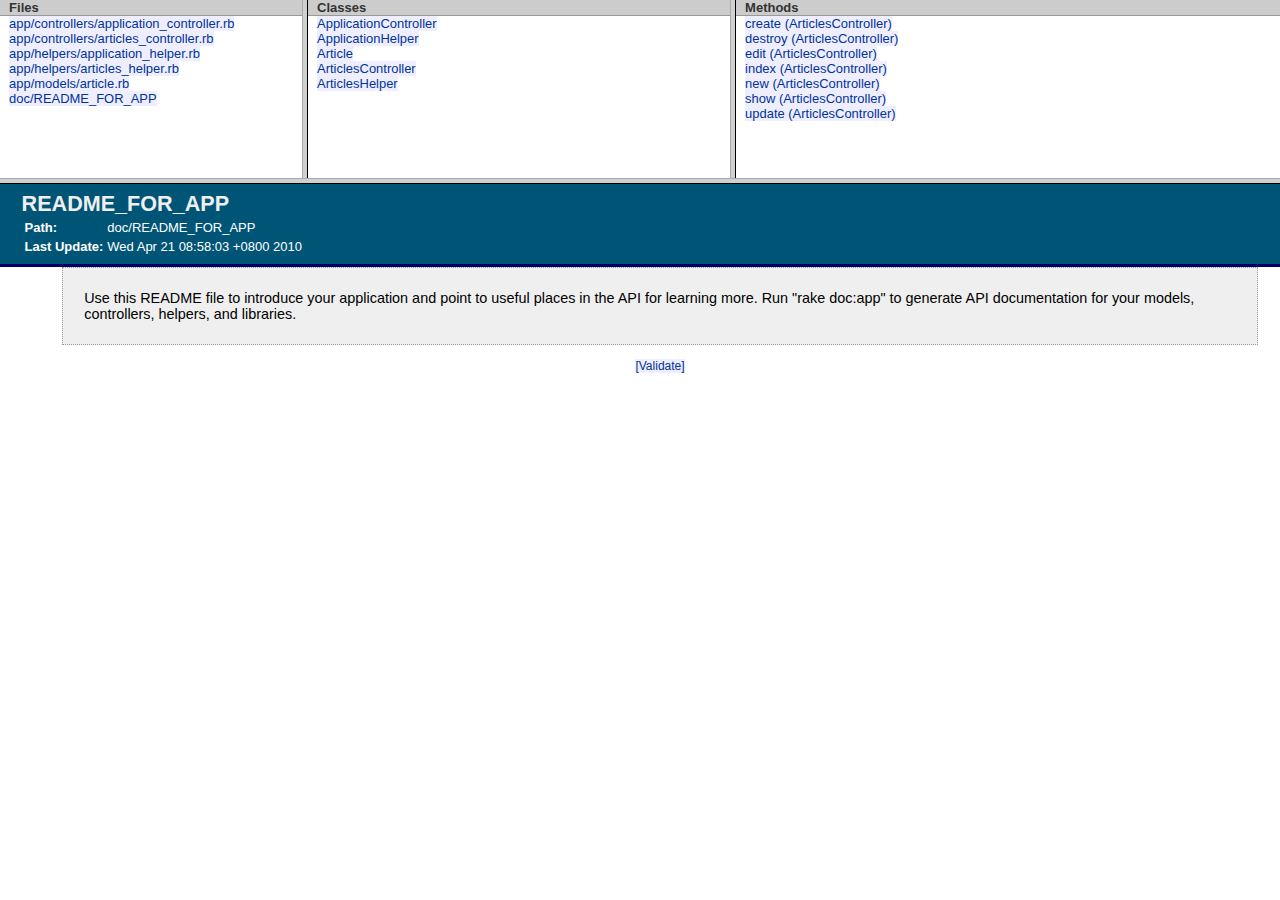
<file: doc/app/index.html>
<?xml version="1.0" encoding="utf-8"?>
<!DOCTYPE html 
     PUBLIC "-//W3C//DTD XHTML 1.0 Frameset//EN"
     "http://www.w3.org/TR/xhtml1/DTD/xhtml1-frameset.dtd">

<!--

    Rails Application Documentation

  -->
<html xmlns="http://www.w3.org/1999/xhtml" xml:lang="en" lang="en">
<head>
  <title>Rails Application Documentation</title>
  <meta http-equiv="Content-Type" content="text/html; charset=utf-8" />
</head>
<frameset rows="20%, 80%">
    <frameset cols="25%,35%,45%">
        <frame src="fr_file_index.html"   title="Files" name="Files" />
        <frame src="fr_class_index.html"  name="Classes" />
        <frame src="fr_method_index.html" name="Methods" />
    </frameset>
    <frame src="files/doc/README_FOR_APP.html" name="docwin" />
</frameset>
</html>
</file>
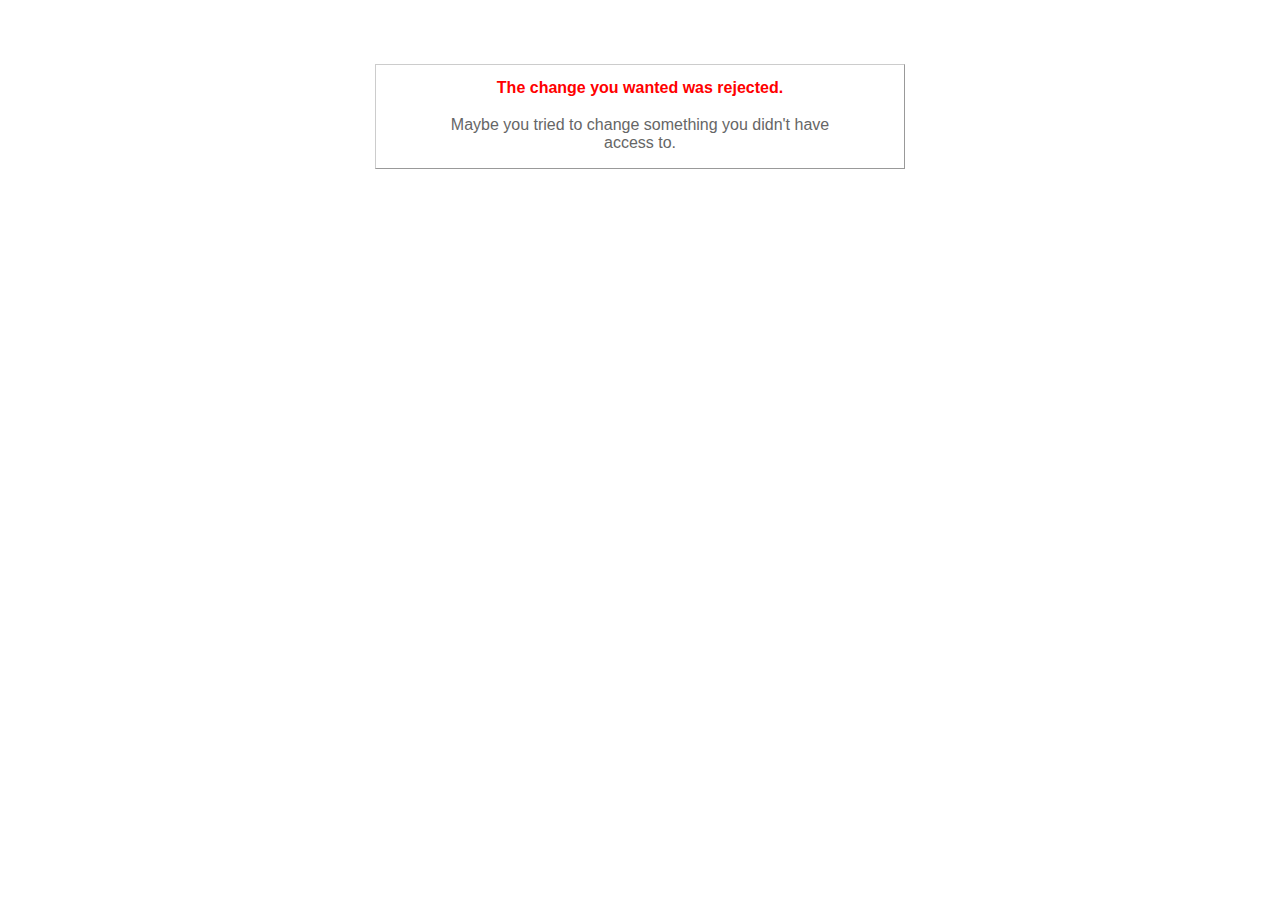
<file: public/422.html>
<!DOCTYPE html PUBLIC "-//W3C//DTD XHTML 1.0 Transitional//EN"
       "http://www.w3.org/TR/xhtml1/DTD/xhtml1-transitional.dtd">

<html xmlns="http://www.w3.org/1999/xhtml" xml:lang="en" lang="en">

<head>
  <meta http-equiv="content-type" content="text/html; charset=UTF-8" />
  <title>The change you wanted was rejected (422)</title>
	<style type="text/css">
		body { background-color: #fff; color: #666; text-align: center; font-family: arial, sans-serif; }
		div.dialog {
			width: 25em;
			padding: 0 4em;
			margin: 4em auto 0 auto;
			border: 1px solid #ccc;
			border-right-color: #999;
			border-bottom-color: #999;
		}
		h1 { font-size: 100%; color: #f00; line-height: 1.5em; }
	</style>
</head>

<body>
  <!-- This file lives in public/422.html -->
  <div class="dialog">
    <h1>The change you wanted was rejected.</h1>
    <p>Maybe you tried to change something you didn't have access to.</p>
  </div>
</body>
</html>
</file>
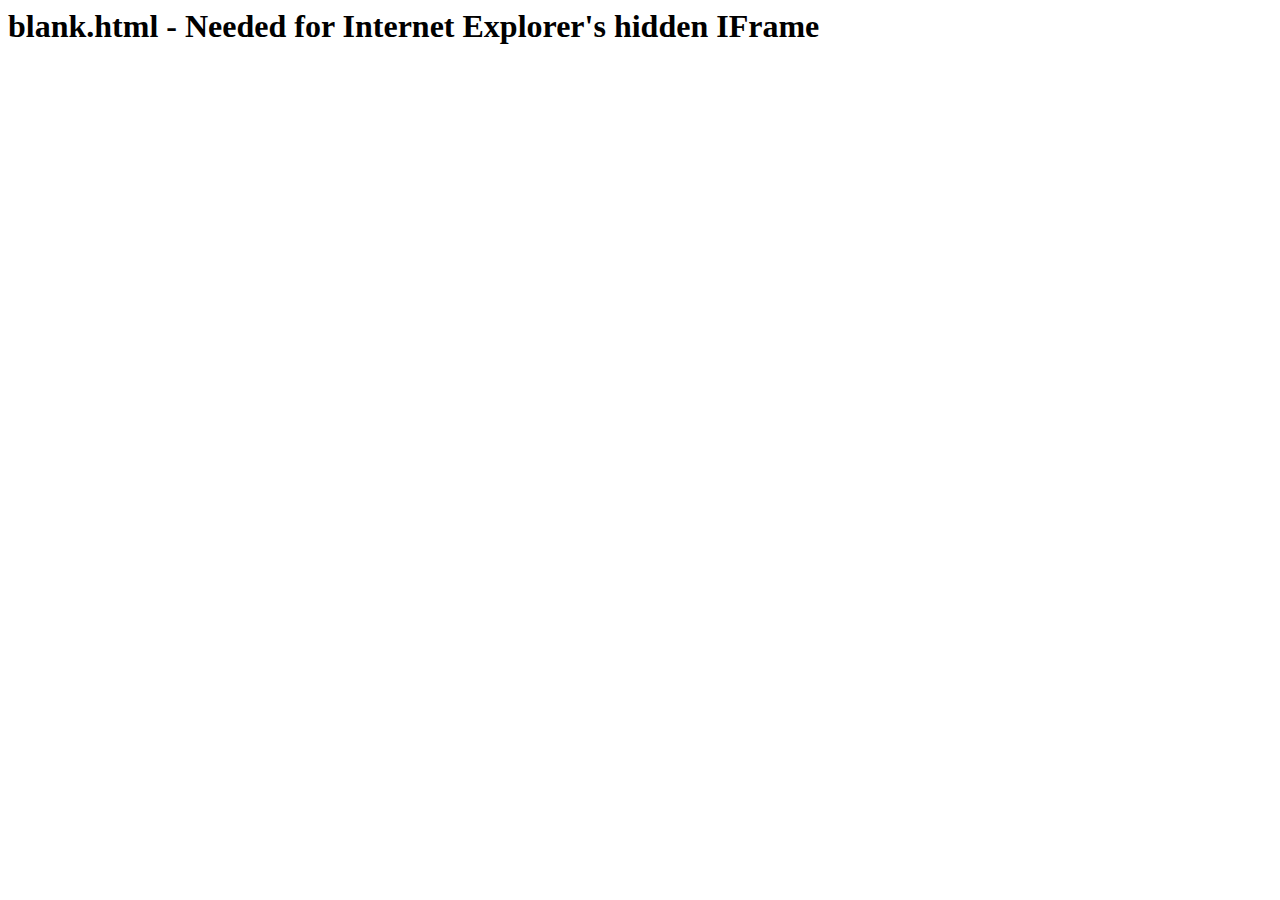
<file: public/blank.html>
<!--    
   Copyright (c) 2005, Brad Neuberg, bkn3@columbia.edu
   http://codinginparadise.org
   
   Permission is hereby granted, free of charge, to any person obtaining 
   a copy of this software and associated documentation files (the "Software"), 
   to deal in the Software without restriction, including without limitation 
   the rights to use, copy, modify, merge, publish, distribute, sublicense, 
   and/or sell copies of the Software, and to permit persons to whom the 
   Software is furnished to do so, subject to the following conditions:
   
   The above copyright notice and this permission notice shall be 
   included in all copies or substantial portions of the Software.
   
   THE SOFTWARE IS PROVIDED "AS IS", WITHOUT WARRANTY OF ANY KIND, 
   EXPRESS OR IMPLIED, INCLUDING BUT NOT LIMITED TO THE WARRANTIES 
   OF MERCHANTABILITY, FITNESS FOR A PARTICULAR PURPOSE AND NONINFRINGEMENT. 
   IN NO EVENT SHALL THE AUTHORS OR COPYRIGHT HOLDERS BE LIABLE FOR ANY 
   CLAIM, DAMAGES OR OTHER LIABILITY, WHETHER IN AN ACTION OF CONTRACT, TORT 
   OR OTHERWISE, ARISING FROM, OUT OF OR IN CONNECTION WITH THE SOFTWARE OR 
   THE USE OR OTHER DEALINGS IN THE SOFTWARE.
-->

<html>
   <script language="JavaScript">
            function pageLoaded() {
               window.parent.dhtmlHistory.iframeLoaded(window.location);
            }
   </script>
   <body onload="pageLoaded()">
      <h1>blank.html - Needed for Internet Explorer's hidden IFrame</h1>
   </body>
</html>
</file>
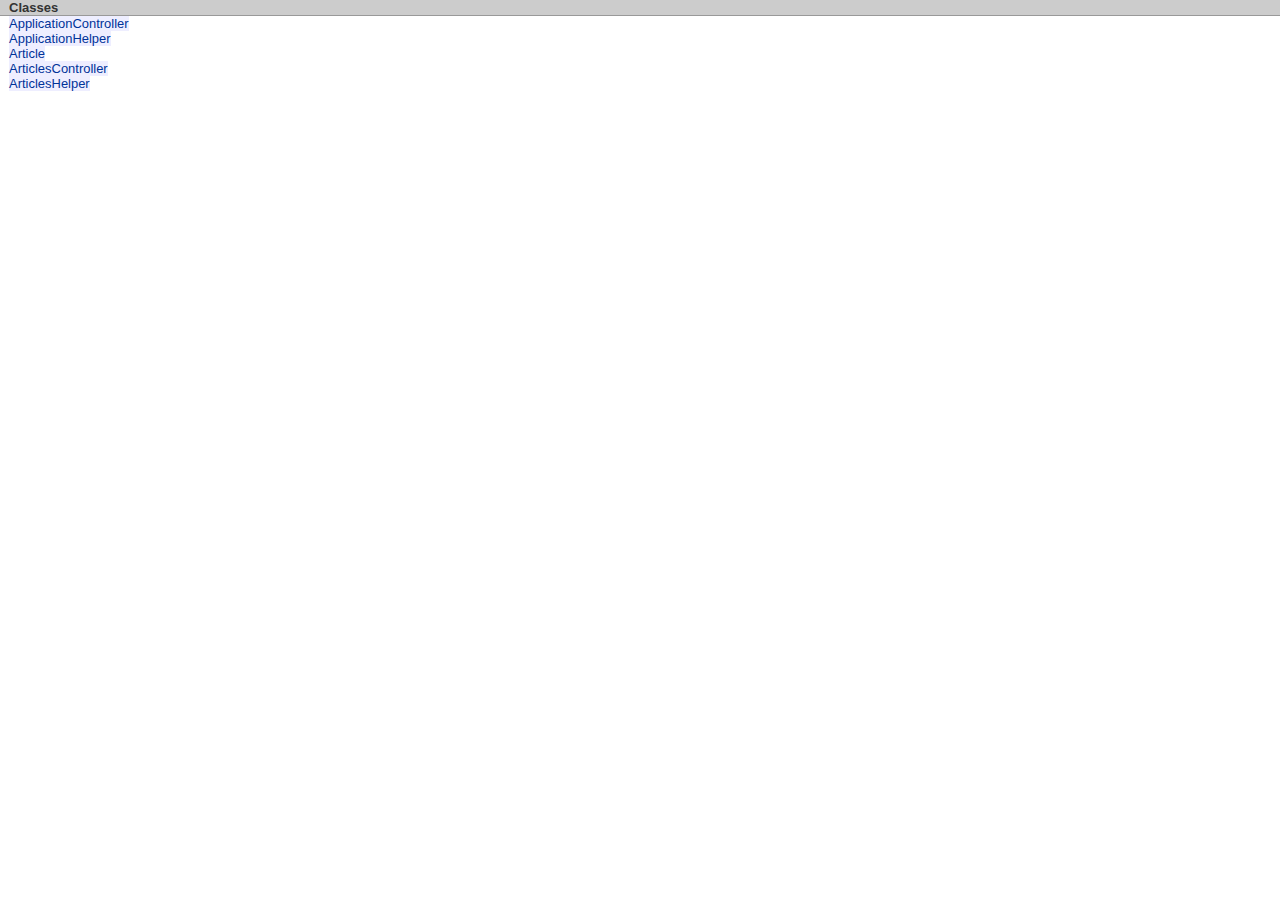
<file: doc/app/fr_class_index.html>
<?xml version="1.0" encoding="utf-8"?>
<!DOCTYPE html 
     PUBLIC "-//W3C//DTD XHTML 1.0 Transitional//EN"
     "http://www.w3.org/TR/xhtml1/DTD/xhtml1-transitional.dtd">

<!--

    Classes

  -->
<html xmlns="http://www.w3.org/1999/xhtml" xml:lang="en" lang="en">
<head>
  <title>Classes</title>
  <meta http-equiv="Content-Type" content="text/html; charset=utf-8" />
  <link rel="stylesheet" href="rdoc-style.css" type="text/css" />
  <base target="docwin" />
</head>
<body>
<div id="index">
  <h1 class="section-bar">Classes</h1>
  <div id="index-entries">
    <a href="classes/ApplicationController.html">ApplicationController</a><br />
    <a href="classes/ApplicationHelper.html">ApplicationHelper</a><br />
    <a href="classes/Article.html">Article</a><br />
    <a href="classes/ArticlesController.html">ArticlesController</a><br />
    <a href="classes/ArticlesHelper.html">ArticlesHelper</a><br />
  </div>
</div>
</body>
</html>
</file>
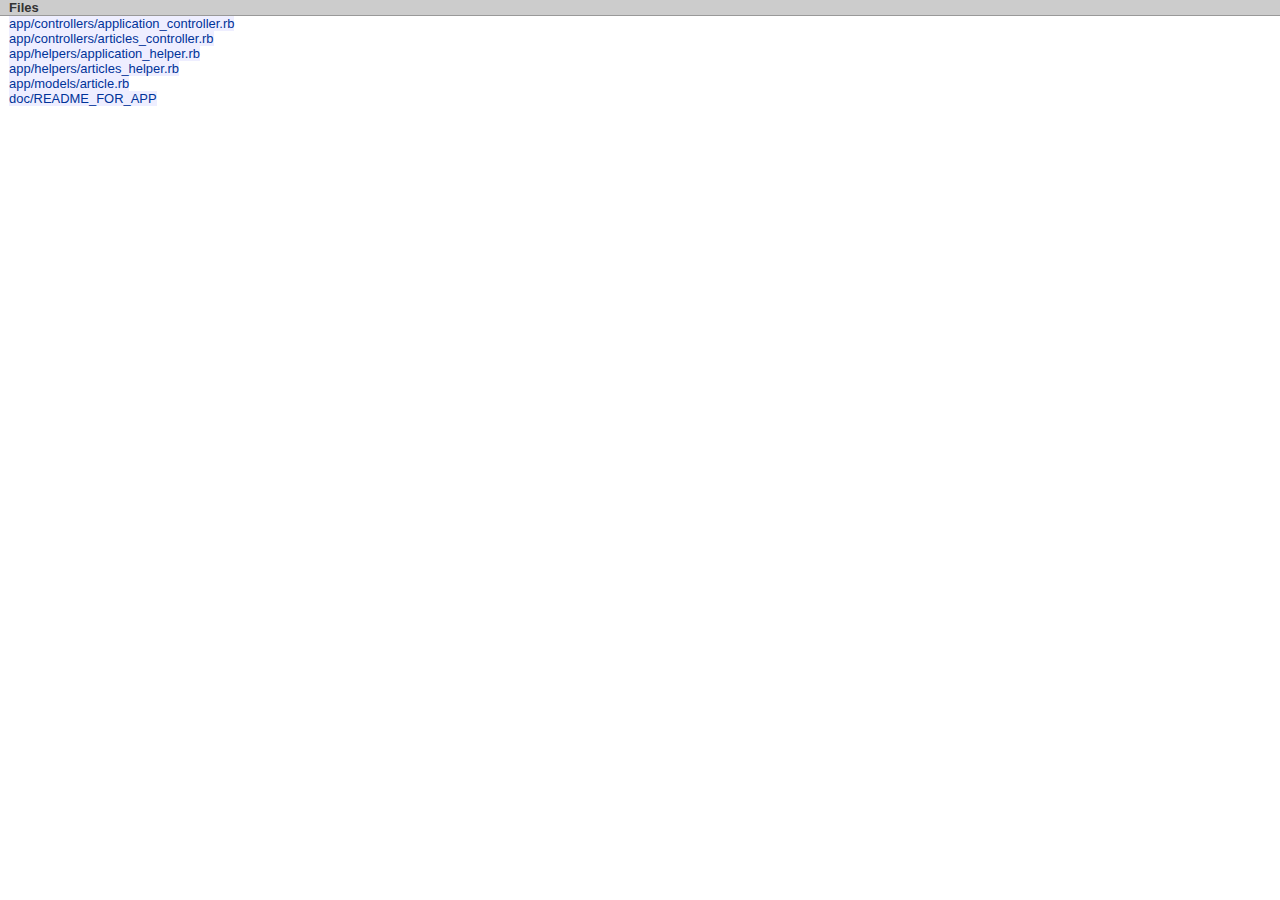
<file: doc/app/fr_file_index.html>
<?xml version="1.0" encoding="utf-8"?>
<!DOCTYPE html 
     PUBLIC "-//W3C//DTD XHTML 1.0 Transitional//EN"
     "http://www.w3.org/TR/xhtml1/DTD/xhtml1-transitional.dtd">

<!--

    Files

  -->
<html xmlns="http://www.w3.org/1999/xhtml" xml:lang="en" lang="en">
<head>
  <title>Files</title>
  <meta http-equiv="Content-Type" content="text/html; charset=utf-8" />
  <link rel="stylesheet" href="rdoc-style.css" type="text/css" />
  <base target="docwin" />
</head>
<body>
<div id="index">
  <h1 class="section-bar">Files</h1>
  <div id="index-entries">
    <a href="files/app/controllers/application_controller_rb.html">app/controllers/application_controller.rb</a><br />
    <a href="files/app/controllers/articles_controller_rb.html">app/controllers/articles_controller.rb</a><br />
    <a href="files/app/helpers/application_helper_rb.html">app/helpers/application_helper.rb</a><br />
    <a href="files/app/helpers/articles_helper_rb.html">app/helpers/articles_helper.rb</a><br />
    <a href="files/app/models/article_rb.html">app/models/article.rb</a><br />
    <a href="files/doc/README_FOR_APP.html">doc/README_FOR_APP</a><br />
  </div>
</div>
</body>
</html>
</file>
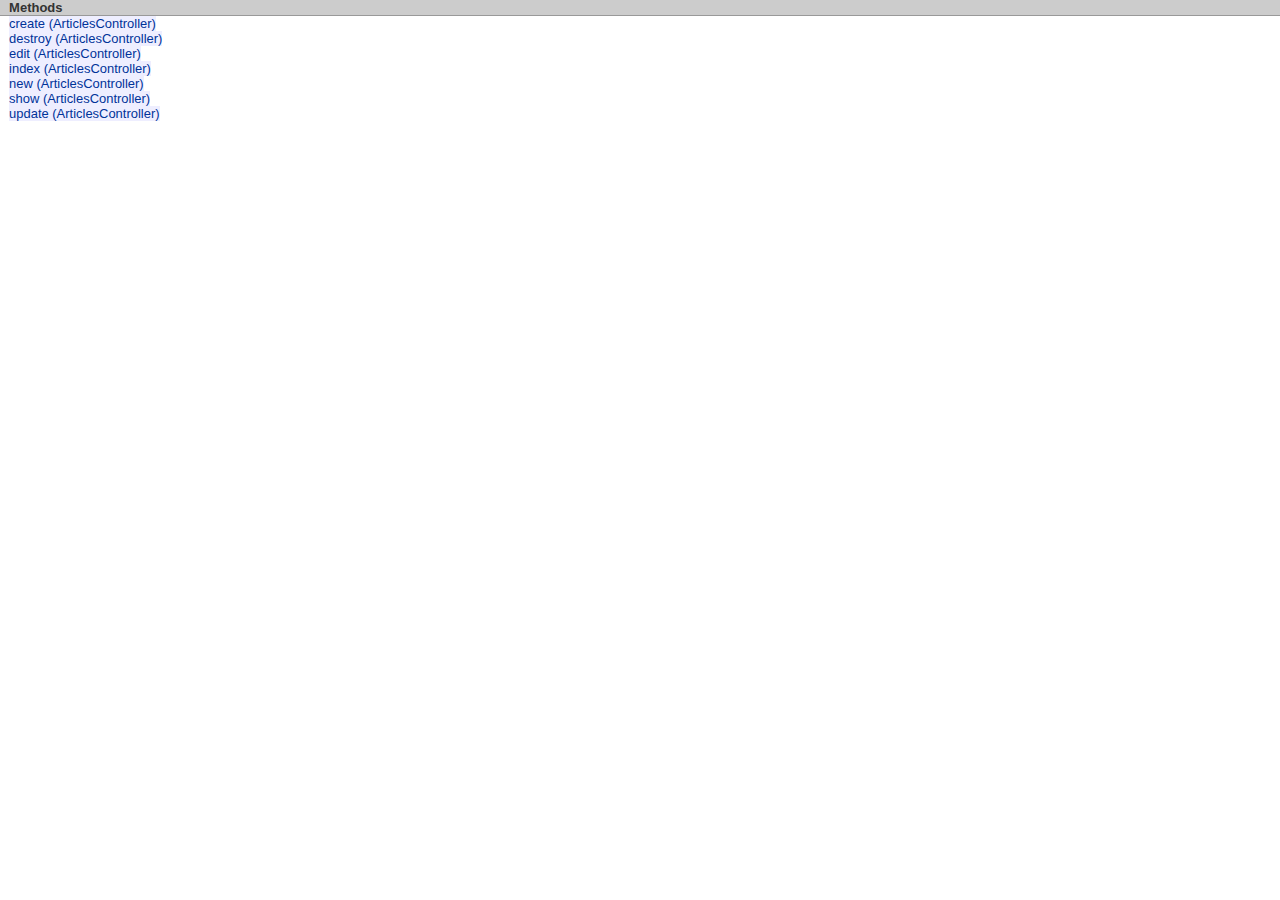
<file: doc/app/fr_method_index.html>
<?xml version="1.0" encoding="utf-8"?>
<!DOCTYPE html 
     PUBLIC "-//W3C//DTD XHTML 1.0 Transitional//EN"
     "http://www.w3.org/TR/xhtml1/DTD/xhtml1-transitional.dtd">

<!--

    Methods

  -->
<html xmlns="http://www.w3.org/1999/xhtml" xml:lang="en" lang="en">
<head>
  <title>Methods</title>
  <meta http-equiv="Content-Type" content="text/html; charset=utf-8" />
  <link rel="stylesheet" href="rdoc-style.css" type="text/css" />
  <base target="docwin" />
</head>
<body>
<div id="index">
  <h1 class="section-bar">Methods</h1>
  <div id="index-entries">
    <a href="classes/ArticlesController.html#M000005">create (ArticlesController)</a><br />
    <a href="classes/ArticlesController.html#M000007">destroy (ArticlesController)</a><br />
    <a href="classes/ArticlesController.html#M000004">edit (ArticlesController)</a><br />
    <a href="classes/ArticlesController.html#M000001">index (ArticlesController)</a><br />
    <a href="classes/ArticlesController.html#M000003">new (ArticlesController)</a><br />
    <a href="classes/ArticlesController.html#M000002">show (ArticlesController)</a><br />
    <a href="classes/ArticlesController.html#M000006">update (ArticlesController)</a><br />
  </div>
</div>
</body>
</html>
</file>
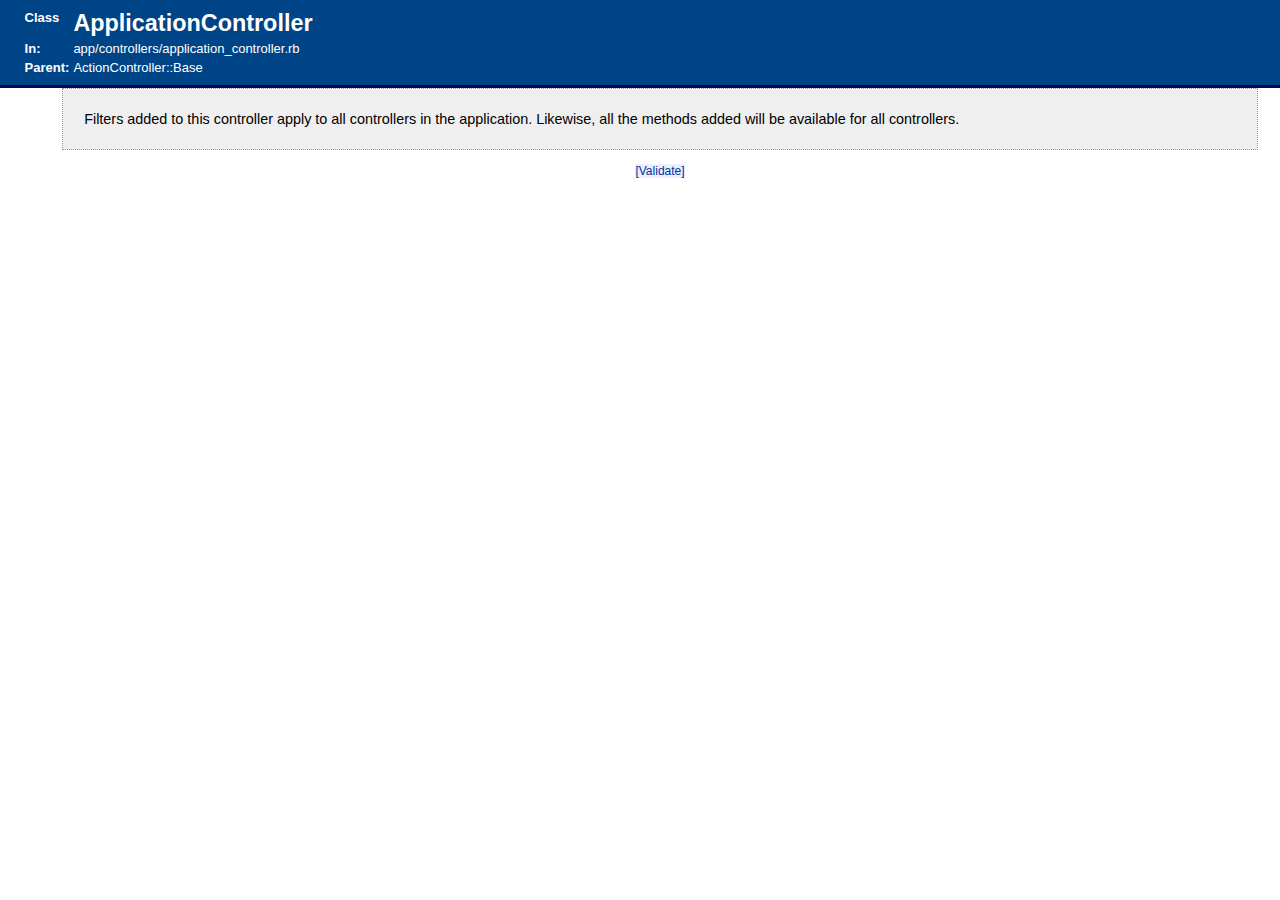
<file: doc/app/classes/ApplicationController.html>
<?xml version="1.0" encoding="utf-8"?>
<!DOCTYPE html 
     PUBLIC "-//W3C//DTD XHTML 1.0 Transitional//EN"
     "http://www.w3.org/TR/xhtml1/DTD/xhtml1-transitional.dtd">

<html xmlns="http://www.w3.org/1999/xhtml" xml:lang="en" lang="en">
<head>
  <title>Class: ApplicationController</title>
  <meta http-equiv="Content-Type" content="text/html; charset=utf-8" />
  <meta http-equiv="Content-Script-Type" content="text/javascript" />
  <link rel="stylesheet" href=".././rdoc-style.css" type="text/css" media="screen" />
  <script type="text/javascript">
  // <![CDATA[

  function popupCode( url ) {
    window.open(url, "Code", "resizable=yes,scrollbars=yes,toolbar=no,status=no,height=150,width=400")
  }

  function toggleCode( id ) {
    if ( document.getElementById )
      elem = document.getElementById( id );
    else if ( document.all )
      elem = eval( "document.all." + id );
    else
      return false;

    elemStyle = elem.style;
    
    if ( elemStyle.display != "block" ) {
      elemStyle.display = "block"
    } else {
      elemStyle.display = "none"
    }

    return true;
  }
  
  // Make codeblocks hidden by default
  document.writeln( "<style type=\"text/css\">div.method-source-code { display: none }</style>" )
  
  // ]]>
  </script>

</head>
<body>



    <div id="classHeader">
        <table class="header-table">
        <tr class="top-aligned-row">
          <td><strong>Class</strong></td>
          <td class="class-name-in-header">ApplicationController</td>
        </tr>
        <tr class="top-aligned-row">
            <td><strong>In:</strong></td>
            <td>
                <a href="../files/app/controllers/application_controller_rb.html">
                app/controllers/application_controller.rb
                </a>
        <br />
            </td>
        </tr>

        <tr class="top-aligned-row">
            <td><strong>Parent:</strong></td>
            <td>
                ActionController::Base
            </td>
        </tr>
        </table>
    </div>
  <!-- banner header -->

  <div id="bodyContent">



  <div id="contextContent">

    <div id="description">
      <p>
Filters added to this controller apply to all controllers in the
application. Likewise, all the methods added will be available for all
controllers.
</p>

    </div>


   </div>


  </div>


    <!-- if includes -->

    <div id="section">





      


    <!-- if method_list -->


  </div>


<div id="validator-badges">
  <p><small><a href="http://validator.w3.org/check/referer">[Validate]</a></small></p>
</div>

</body>
</html>
</file>
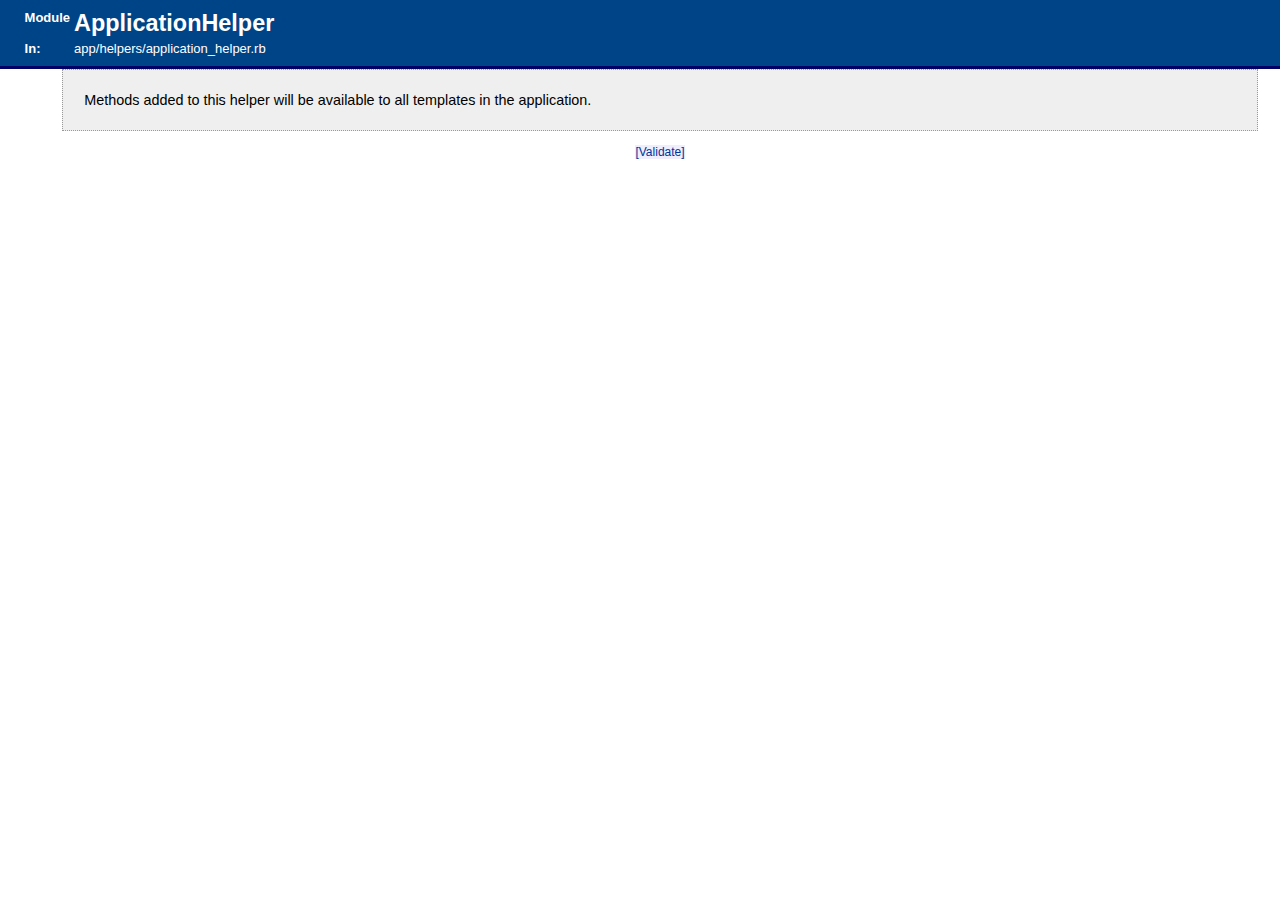
<file: doc/app/classes/ApplicationHelper.html>
<?xml version="1.0" encoding="utf-8"?>
<!DOCTYPE html 
     PUBLIC "-//W3C//DTD XHTML 1.0 Transitional//EN"
     "http://www.w3.org/TR/xhtml1/DTD/xhtml1-transitional.dtd">

<html xmlns="http://www.w3.org/1999/xhtml" xml:lang="en" lang="en">
<head>
  <title>Module: ApplicationHelper</title>
  <meta http-equiv="Content-Type" content="text/html; charset=utf-8" />
  <meta http-equiv="Content-Script-Type" content="text/javascript" />
  <link rel="stylesheet" href=".././rdoc-style.css" type="text/css" media="screen" />
  <script type="text/javascript">
  // <![CDATA[

  function popupCode( url ) {
    window.open(url, "Code", "resizable=yes,scrollbars=yes,toolbar=no,status=no,height=150,width=400")
  }

  function toggleCode( id ) {
    if ( document.getElementById )
      elem = document.getElementById( id );
    else if ( document.all )
      elem = eval( "document.all." + id );
    else
      return false;

    elemStyle = elem.style;
    
    if ( elemStyle.display != "block" ) {
      elemStyle.display = "block"
    } else {
      elemStyle.display = "none"
    }

    return true;
  }
  
  // Make codeblocks hidden by default
  document.writeln( "<style type=\"text/css\">div.method-source-code { display: none }</style>" )
  
  // ]]>
  </script>

</head>
<body>



    <div id="classHeader">
        <table class="header-table">
        <tr class="top-aligned-row">
          <td><strong>Module</strong></td>
          <td class="class-name-in-header">ApplicationHelper</td>
        </tr>
        <tr class="top-aligned-row">
            <td><strong>In:</strong></td>
            <td>
                <a href="../files/app/helpers/application_helper_rb.html">
                app/helpers/application_helper.rb
                </a>
        <br />
            </td>
        </tr>

        </table>
    </div>
  <!-- banner header -->

  <div id="bodyContent">



  <div id="contextContent">

    <div id="description">
      <p>
Methods added to this helper will be available to all templates in the
application.
</p>

    </div>


   </div>


  </div>


    <!-- if includes -->

    <div id="section">





      


    <!-- if method_list -->


  </div>


<div id="validator-badges">
  <p><small><a href="http://validator.w3.org/check/referer">[Validate]</a></small></p>
</div>

</body>
</html>
</file>
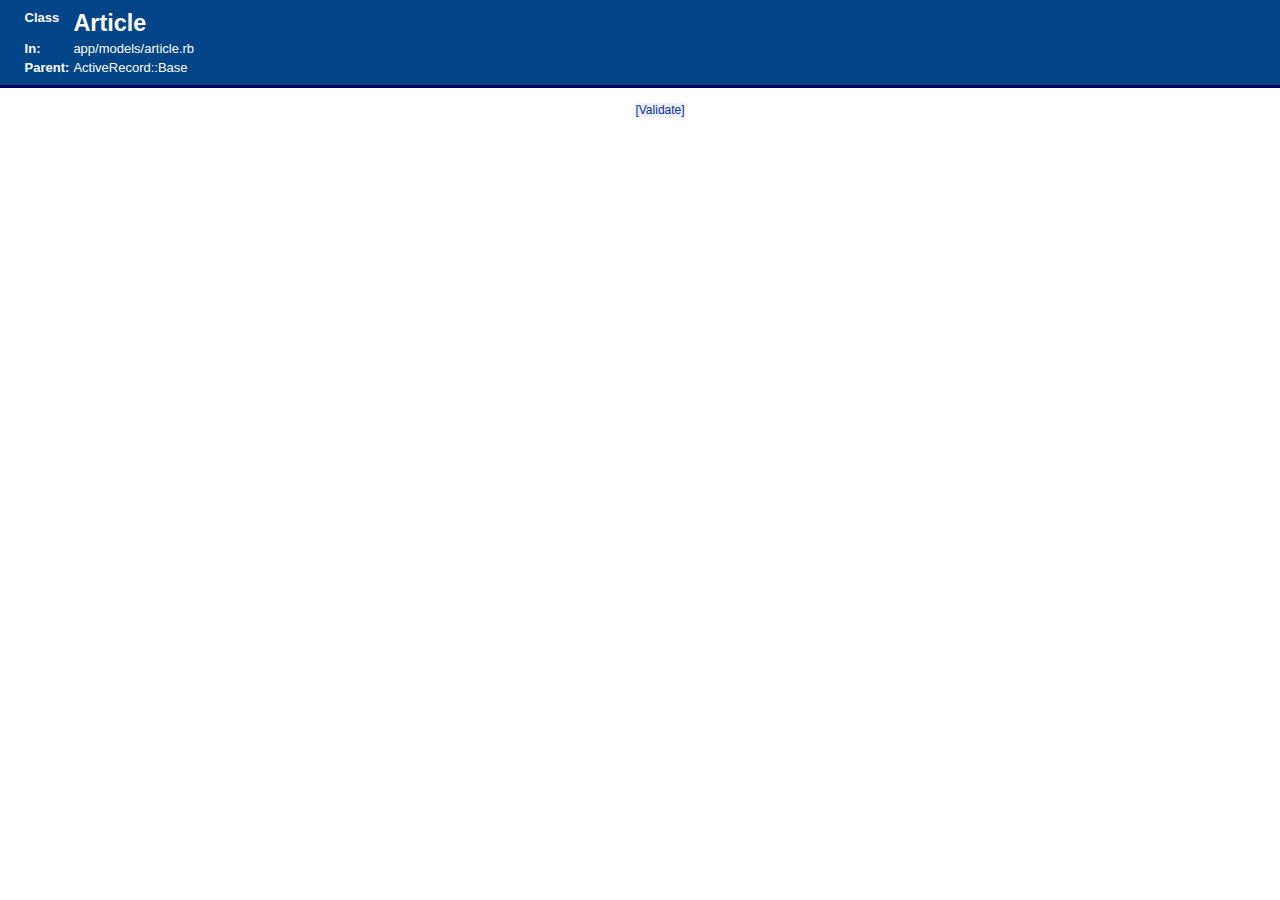
<file: doc/app/classes/Article.html>
<?xml version="1.0" encoding="utf-8"?>
<!DOCTYPE html 
     PUBLIC "-//W3C//DTD XHTML 1.0 Transitional//EN"
     "http://www.w3.org/TR/xhtml1/DTD/xhtml1-transitional.dtd">

<html xmlns="http://www.w3.org/1999/xhtml" xml:lang="en" lang="en">
<head>
  <title>Class: Article</title>
  <meta http-equiv="Content-Type" content="text/html; charset=utf-8" />
  <meta http-equiv="Content-Script-Type" content="text/javascript" />
  <link rel="stylesheet" href=".././rdoc-style.css" type="text/css" media="screen" />
  <script type="text/javascript">
  // <![CDATA[

  function popupCode( url ) {
    window.open(url, "Code", "resizable=yes,scrollbars=yes,toolbar=no,status=no,height=150,width=400")
  }

  function toggleCode( id ) {
    if ( document.getElementById )
      elem = document.getElementById( id );
    else if ( document.all )
      elem = eval( "document.all." + id );
    else
      return false;

    elemStyle = elem.style;
    
    if ( elemStyle.display != "block" ) {
      elemStyle.display = "block"
    } else {
      elemStyle.display = "none"
    }

    return true;
  }
  
  // Make codeblocks hidden by default
  document.writeln( "<style type=\"text/css\">div.method-source-code { display: none }</style>" )
  
  // ]]>
  </script>

</head>
<body>



    <div id="classHeader">
        <table class="header-table">
        <tr class="top-aligned-row">
          <td><strong>Class</strong></td>
          <td class="class-name-in-header">Article</td>
        </tr>
        <tr class="top-aligned-row">
            <td><strong>In:</strong></td>
            <td>
                <a href="../files/app/models/article_rb.html">
                app/models/article.rb
                </a>
        <br />
            </td>
        </tr>

        <tr class="top-aligned-row">
            <td><strong>Parent:</strong></td>
            <td>
                ActiveRecord::Base
            </td>
        </tr>
        </table>
    </div>
  <!-- banner header -->

  <div id="bodyContent">



  <div id="contextContent">



   </div>


  </div>


    <!-- if includes -->

    <div id="section">





      


    <!-- if method_list -->


  </div>


<div id="validator-badges">
  <p><small><a href="http://validator.w3.org/check/referer">[Validate]</a></small></p>
</div>

</body>
</html>
</file>
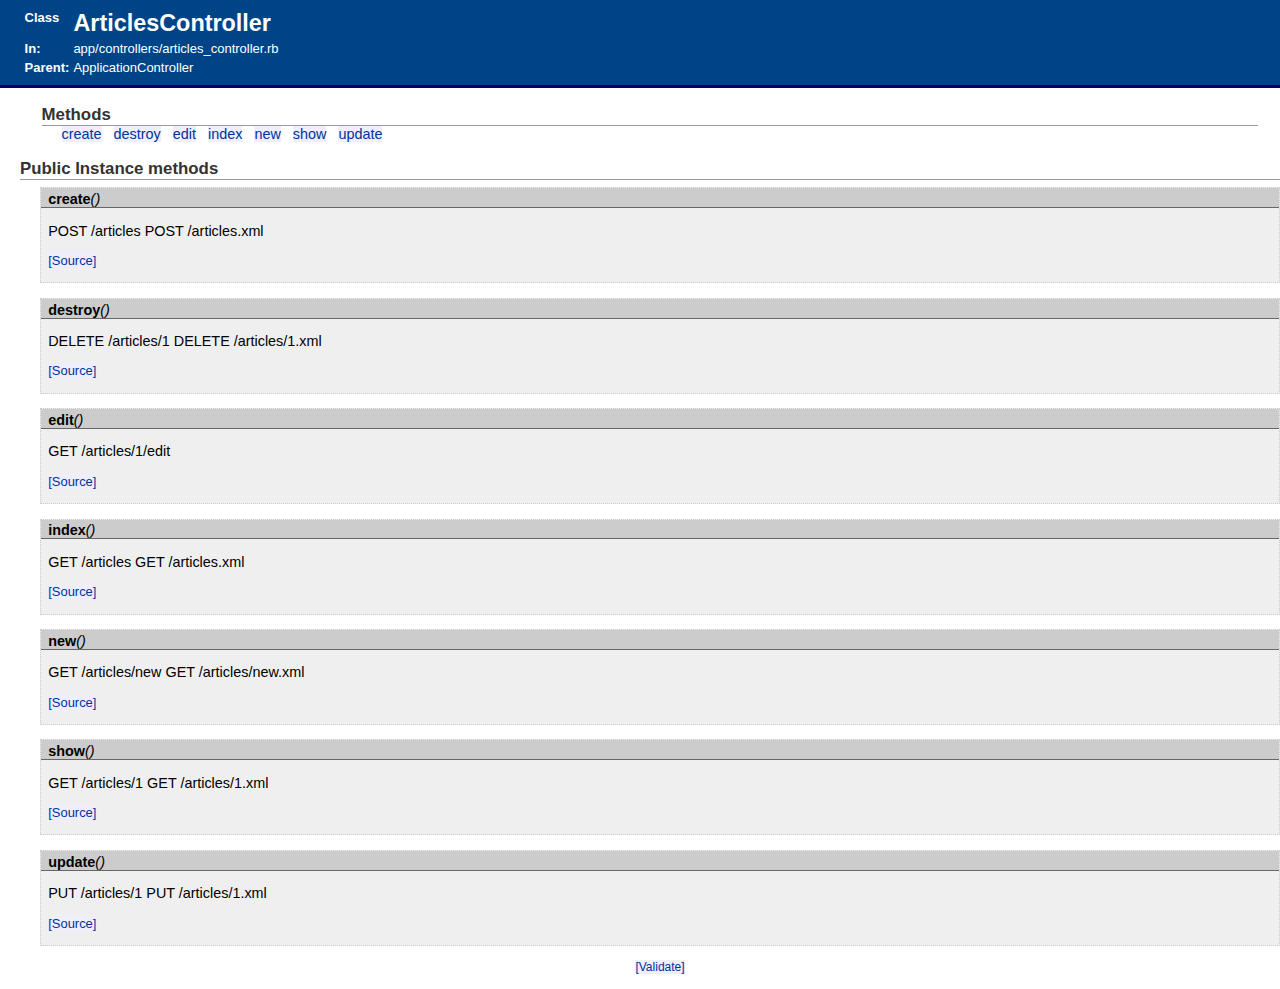
<file: doc/app/classes/ArticlesController.html>
<?xml version="1.0" encoding="utf-8"?>
<!DOCTYPE html 
     PUBLIC "-//W3C//DTD XHTML 1.0 Transitional//EN"
     "http://www.w3.org/TR/xhtml1/DTD/xhtml1-transitional.dtd">

<html xmlns="http://www.w3.org/1999/xhtml" xml:lang="en" lang="en">
<head>
  <title>Class: ArticlesController</title>
  <meta http-equiv="Content-Type" content="text/html; charset=utf-8" />
  <meta http-equiv="Content-Script-Type" content="text/javascript" />
  <link rel="stylesheet" href=".././rdoc-style.css" type="text/css" media="screen" />
  <script type="text/javascript">
  // <![CDATA[

  function popupCode( url ) {
    window.open(url, "Code", "resizable=yes,scrollbars=yes,toolbar=no,status=no,height=150,width=400")
  }

  function toggleCode( id ) {
    if ( document.getElementById )
      elem = document.getElementById( id );
    else if ( document.all )
      elem = eval( "document.all." + id );
    else
      return false;

    elemStyle = elem.style;
    
    if ( elemStyle.display != "block" ) {
      elemStyle.display = "block"
    } else {
      elemStyle.display = "none"
    }

    return true;
  }
  
  // Make codeblocks hidden by default
  document.writeln( "<style type=\"text/css\">div.method-source-code { display: none }</style>" )
  
  // ]]>
  </script>

</head>
<body>



    <div id="classHeader">
        <table class="header-table">
        <tr class="top-aligned-row">
          <td><strong>Class</strong></td>
          <td class="class-name-in-header">ArticlesController</td>
        </tr>
        <tr class="top-aligned-row">
            <td><strong>In:</strong></td>
            <td>
                <a href="../files/app/controllers/articles_controller_rb.html">
                app/controllers/articles_controller.rb
                </a>
        <br />
            </td>
        </tr>

        <tr class="top-aligned-row">
            <td><strong>Parent:</strong></td>
            <td>
                <a href="ApplicationController.html">
                ApplicationController
               </a>
            </td>
        </tr>
        </table>
    </div>
  <!-- banner header -->

  <div id="bodyContent">



  <div id="contextContent">



   </div>

    <div id="method-list">
      <h3 class="section-bar">Methods</h3>

      <div class="name-list">
      <a href="#M000005">create</a>&nbsp;&nbsp;
      <a href="#M000007">destroy</a>&nbsp;&nbsp;
      <a href="#M000004">edit</a>&nbsp;&nbsp;
      <a href="#M000001">index</a>&nbsp;&nbsp;
      <a href="#M000003">new</a>&nbsp;&nbsp;
      <a href="#M000002">show</a>&nbsp;&nbsp;
      <a href="#M000006">update</a>&nbsp;&nbsp;
      </div>
    </div>

  </div>


    <!-- if includes -->

    <div id="section">





      


    <!-- if method_list -->
    <div id="methods">
      <h3 class="section-bar">Public Instance methods</h3>

      <div id="method-M000005" class="method-detail">
        <a name="M000005"></a>

        <div class="method-heading">
          <a href="#M000005" class="method-signature">
          <span class="method-name">create</span><span class="method-args">()</span>
          </a>
        </div>
      
        <div class="method-description">
          <p>
POST /articles POST /articles.xml
</p>
          <p><a class="source-toggle" href="#"
            onclick="toggleCode('M000005-source');return false;">[Source]</a></p>
          <div class="method-source-code" id="M000005-source">
<pre>
    <span class="ruby-comment cmt"># File app/controllers/articles_controller.rb, line 42</span>
42:   <span class="ruby-keyword kw">def</span> <span class="ruby-identifier">create</span>
43:     <span class="ruby-ivar">@article</span> = <span class="ruby-constant">Article</span>.<span class="ruby-identifier">new</span>(<span class="ruby-identifier">params</span>[<span class="ruby-identifier">:article</span>])
44: 
45:     <span class="ruby-identifier">respond_to</span> <span class="ruby-keyword kw">do</span> <span class="ruby-operator">|</span><span class="ruby-identifier">format</span><span class="ruby-operator">|</span>
46:       <span class="ruby-keyword kw">if</span> <span class="ruby-ivar">@article</span>.<span class="ruby-identifier">save</span>
47:         <span class="ruby-identifier">flash</span>[<span class="ruby-identifier">:notice</span>] = <span class="ruby-value str">'Article was successfully created.'</span>
48:         <span class="ruby-identifier">format</span>.<span class="ruby-identifier">html</span> { <span class="ruby-identifier">redirect_to</span>(<span class="ruby-ivar">@article</span>) }
49:         <span class="ruby-identifier">format</span>.<span class="ruby-identifier">xml</span>  { <span class="ruby-identifier">render</span> <span class="ruby-identifier">:xml</span> =<span class="ruby-operator">&gt;</span> <span class="ruby-ivar">@article</span>, <span class="ruby-identifier">:status</span> =<span class="ruby-operator">&gt;</span> <span class="ruby-identifier">:created</span>, <span class="ruby-identifier">:location</span> =<span class="ruby-operator">&gt;</span> <span class="ruby-ivar">@article</span> }
50:       <span class="ruby-keyword kw">else</span>
51:         <span class="ruby-identifier">format</span>.<span class="ruby-identifier">html</span> { <span class="ruby-identifier">render</span> <span class="ruby-identifier">:action</span> =<span class="ruby-operator">&gt;</span> <span class="ruby-value str">&quot;new&quot;</span> }
52:         <span class="ruby-identifier">format</span>.<span class="ruby-identifier">xml</span>  { <span class="ruby-identifier">render</span> <span class="ruby-identifier">:xml</span> =<span class="ruby-operator">&gt;</span> <span class="ruby-ivar">@article</span>.<span class="ruby-identifier">errors</span>, <span class="ruby-identifier">:status</span> =<span class="ruby-operator">&gt;</span> <span class="ruby-identifier">:unprocessable_entity</span> }
53:       <span class="ruby-keyword kw">end</span>
54:     <span class="ruby-keyword kw">end</span>
55:   <span class="ruby-keyword kw">end</span>
</pre>
          </div>
        </div>
      </div>

      <div id="method-M000007" class="method-detail">
        <a name="M000007"></a>

        <div class="method-heading">
          <a href="#M000007" class="method-signature">
          <span class="method-name">destroy</span><span class="method-args">()</span>
          </a>
        </div>
      
        <div class="method-description">
          <p>
DELETE /articles/1 DELETE /articles/1.xml
</p>
          <p><a class="source-toggle" href="#"
            onclick="toggleCode('M000007-source');return false;">[Source]</a></p>
          <div class="method-source-code" id="M000007-source">
<pre>
    <span class="ruby-comment cmt"># File app/controllers/articles_controller.rb, line 76</span>
76:   <span class="ruby-keyword kw">def</span> <span class="ruby-identifier">destroy</span>
77:     <span class="ruby-ivar">@article</span> = <span class="ruby-constant">Article</span>.<span class="ruby-identifier">find</span>(<span class="ruby-identifier">params</span>[<span class="ruby-identifier">:id</span>])
78:     <span class="ruby-ivar">@article</span>.<span class="ruby-identifier">destroy</span>
79: 
80:     <span class="ruby-identifier">respond_to</span> <span class="ruby-keyword kw">do</span> <span class="ruby-operator">|</span><span class="ruby-identifier">format</span><span class="ruby-operator">|</span>
81:       <span class="ruby-identifier">format</span>.<span class="ruby-identifier">html</span> { <span class="ruby-identifier">redirect_to</span>(<span class="ruby-identifier">articles_url</span>) }
82:       <span class="ruby-identifier">format</span>.<span class="ruby-identifier">xml</span>  { <span class="ruby-identifier">head</span> <span class="ruby-identifier">:ok</span> }
83:     <span class="ruby-keyword kw">end</span>
84:   <span class="ruby-keyword kw">end</span>
</pre>
          </div>
        </div>
      </div>

      <div id="method-M000004" class="method-detail">
        <a name="M000004"></a>

        <div class="method-heading">
          <a href="#M000004" class="method-signature">
          <span class="method-name">edit</span><span class="method-args">()</span>
          </a>
        </div>
      
        <div class="method-description">
          <p>
GET /articles/1/edit
</p>
          <p><a class="source-toggle" href="#"
            onclick="toggleCode('M000004-source');return false;">[Source]</a></p>
          <div class="method-source-code" id="M000004-source">
<pre>
    <span class="ruby-comment cmt"># File app/controllers/articles_controller.rb, line 36</span>
36:   <span class="ruby-keyword kw">def</span> <span class="ruby-identifier">edit</span>
37:     <span class="ruby-ivar">@article</span> = <span class="ruby-constant">Article</span>.<span class="ruby-identifier">find</span>(<span class="ruby-identifier">params</span>[<span class="ruby-identifier">:id</span>])
38:   <span class="ruby-keyword kw">end</span>
</pre>
          </div>
        </div>
      </div>

      <div id="method-M000001" class="method-detail">
        <a name="M000001"></a>

        <div class="method-heading">
          <a href="#M000001" class="method-signature">
          <span class="method-name">index</span><span class="method-args">()</span>
          </a>
        </div>
      
        <div class="method-description">
          <p>
GET /articles GET /articles.xml
</p>
          <p><a class="source-toggle" href="#"
            onclick="toggleCode('M000001-source');return false;">[Source]</a></p>
          <div class="method-source-code" id="M000001-source">
<pre>
    <span class="ruby-comment cmt"># File app/controllers/articles_controller.rb, line 4</span>
 4:   <span class="ruby-keyword kw">def</span> <span class="ruby-identifier">index</span>
 5:     <span class="ruby-ivar">@articles</span> = <span class="ruby-constant">Article</span>.<span class="ruby-identifier">all</span>
 6: 
 7:     <span class="ruby-identifier">respond_to</span> <span class="ruby-keyword kw">do</span> <span class="ruby-operator">|</span><span class="ruby-identifier">format</span><span class="ruby-operator">|</span>
 8:       <span class="ruby-identifier">format</span>.<span class="ruby-identifier">html</span> <span class="ruby-comment cmt"># index.html.erb</span>
 9:       <span class="ruby-identifier">format</span>.<span class="ruby-identifier">xml</span>  { <span class="ruby-identifier">render</span> <span class="ruby-identifier">:xml</span> =<span class="ruby-operator">&gt;</span> <span class="ruby-ivar">@articles</span> }
10:     <span class="ruby-keyword kw">end</span>
11:   <span class="ruby-keyword kw">end</span>
</pre>
          </div>
        </div>
      </div>

      <div id="method-M000003" class="method-detail">
        <a name="M000003"></a>

        <div class="method-heading">
          <a href="#M000003" class="method-signature">
          <span class="method-name">new</span><span class="method-args">()</span>
          </a>
        </div>
      
        <div class="method-description">
          <p>
GET /articles/new GET /articles/new.xml
</p>
          <p><a class="source-toggle" href="#"
            onclick="toggleCode('M000003-source');return false;">[Source]</a></p>
          <div class="method-source-code" id="M000003-source">
<pre>
    <span class="ruby-comment cmt"># File app/controllers/articles_controller.rb, line 26</span>
26:   <span class="ruby-keyword kw">def</span> <span class="ruby-identifier">new</span>
27:     <span class="ruby-ivar">@article</span> = <span class="ruby-constant">Article</span>.<span class="ruby-identifier">new</span>
28: 
29:     <span class="ruby-identifier">respond_to</span> <span class="ruby-keyword kw">do</span> <span class="ruby-operator">|</span><span class="ruby-identifier">format</span><span class="ruby-operator">|</span>
30:       <span class="ruby-identifier">format</span>.<span class="ruby-identifier">html</span> <span class="ruby-comment cmt"># new.html.erb</span>
31:       <span class="ruby-identifier">format</span>.<span class="ruby-identifier">xml</span>  { <span class="ruby-identifier">render</span> <span class="ruby-identifier">:xml</span> =<span class="ruby-operator">&gt;</span> <span class="ruby-ivar">@article</span> }
32:     <span class="ruby-keyword kw">end</span>
33:   <span class="ruby-keyword kw">end</span>
</pre>
          </div>
        </div>
      </div>

      <div id="method-M000002" class="method-detail">
        <a name="M000002"></a>

        <div class="method-heading">
          <a href="#M000002" class="method-signature">
          <span class="method-name">show</span><span class="method-args">()</span>
          </a>
        </div>
      
        <div class="method-description">
          <p>
GET /articles/1 GET /articles/1.xml
</p>
          <p><a class="source-toggle" href="#"
            onclick="toggleCode('M000002-source');return false;">[Source]</a></p>
          <div class="method-source-code" id="M000002-source">
<pre>
    <span class="ruby-comment cmt"># File app/controllers/articles_controller.rb, line 15</span>
15:   <span class="ruby-keyword kw">def</span> <span class="ruby-identifier">show</span>
16:     <span class="ruby-ivar">@article</span> = <span class="ruby-constant">Article</span>.<span class="ruby-identifier">find</span>(<span class="ruby-identifier">params</span>[<span class="ruby-identifier">:id</span>])
17: 
18:     <span class="ruby-identifier">respond_to</span> <span class="ruby-keyword kw">do</span> <span class="ruby-operator">|</span><span class="ruby-identifier">format</span><span class="ruby-operator">|</span>
19:       <span class="ruby-identifier">format</span>.<span class="ruby-identifier">html</span> <span class="ruby-comment cmt"># show.html.erb</span>
20:       <span class="ruby-identifier">format</span>.<span class="ruby-identifier">xml</span>  { <span class="ruby-identifier">render</span> <span class="ruby-identifier">:xml</span> =<span class="ruby-operator">&gt;</span> <span class="ruby-ivar">@article</span> }
21:     <span class="ruby-keyword kw">end</span>
22:   <span class="ruby-keyword kw">end</span>
</pre>
          </div>
        </div>
      </div>

      <div id="method-M000006" class="method-detail">
        <a name="M000006"></a>

        <div class="method-heading">
          <a href="#M000006" class="method-signature">
          <span class="method-name">update</span><span class="method-args">()</span>
          </a>
        </div>
      
        <div class="method-description">
          <p>
PUT /articles/1 PUT /articles/1.xml
</p>
          <p><a class="source-toggle" href="#"
            onclick="toggleCode('M000006-source');return false;">[Source]</a></p>
          <div class="method-source-code" id="M000006-source">
<pre>
    <span class="ruby-comment cmt"># File app/controllers/articles_controller.rb, line 59</span>
59:   <span class="ruby-keyword kw">def</span> <span class="ruby-identifier">update</span>
60:     <span class="ruby-ivar">@article</span> = <span class="ruby-constant">Article</span>.<span class="ruby-identifier">find</span>(<span class="ruby-identifier">params</span>[<span class="ruby-identifier">:id</span>])
61: 
62:     <span class="ruby-identifier">respond_to</span> <span class="ruby-keyword kw">do</span> <span class="ruby-operator">|</span><span class="ruby-identifier">format</span><span class="ruby-operator">|</span>
63:       <span class="ruby-keyword kw">if</span> <span class="ruby-ivar">@article</span>.<span class="ruby-identifier">update_attributes</span>(<span class="ruby-identifier">params</span>[<span class="ruby-identifier">:article</span>])
64:         <span class="ruby-identifier">flash</span>[<span class="ruby-identifier">:notice</span>] = <span class="ruby-value str">'Article was successfully updated.'</span>
65:         <span class="ruby-identifier">format</span>.<span class="ruby-identifier">html</span> { <span class="ruby-identifier">redirect_to</span>(<span class="ruby-ivar">@article</span>) }
66:         <span class="ruby-identifier">format</span>.<span class="ruby-identifier">xml</span>  { <span class="ruby-identifier">head</span> <span class="ruby-identifier">:ok</span> }
67:       <span class="ruby-keyword kw">else</span>
68:         <span class="ruby-identifier">format</span>.<span class="ruby-identifier">html</span> { <span class="ruby-identifier">render</span> <span class="ruby-identifier">:action</span> =<span class="ruby-operator">&gt;</span> <span class="ruby-value str">&quot;edit&quot;</span> }
69:         <span class="ruby-identifier">format</span>.<span class="ruby-identifier">xml</span>  { <span class="ruby-identifier">render</span> <span class="ruby-identifier">:xml</span> =<span class="ruby-operator">&gt;</span> <span class="ruby-ivar">@article</span>.<span class="ruby-identifier">errors</span>, <span class="ruby-identifier">:status</span> =<span class="ruby-operator">&gt;</span> <span class="ruby-identifier">:unprocessable_entity</span> }
70:       <span class="ruby-keyword kw">end</span>
71:     <span class="ruby-keyword kw">end</span>
72:   <span class="ruby-keyword kw">end</span>
</pre>
          </div>
        </div>
      </div>


    </div>


  </div>


<div id="validator-badges">
  <p><small><a href="http://validator.w3.org/check/referer">[Validate]</a></small></p>
</div>

</body>
</html>
</file>
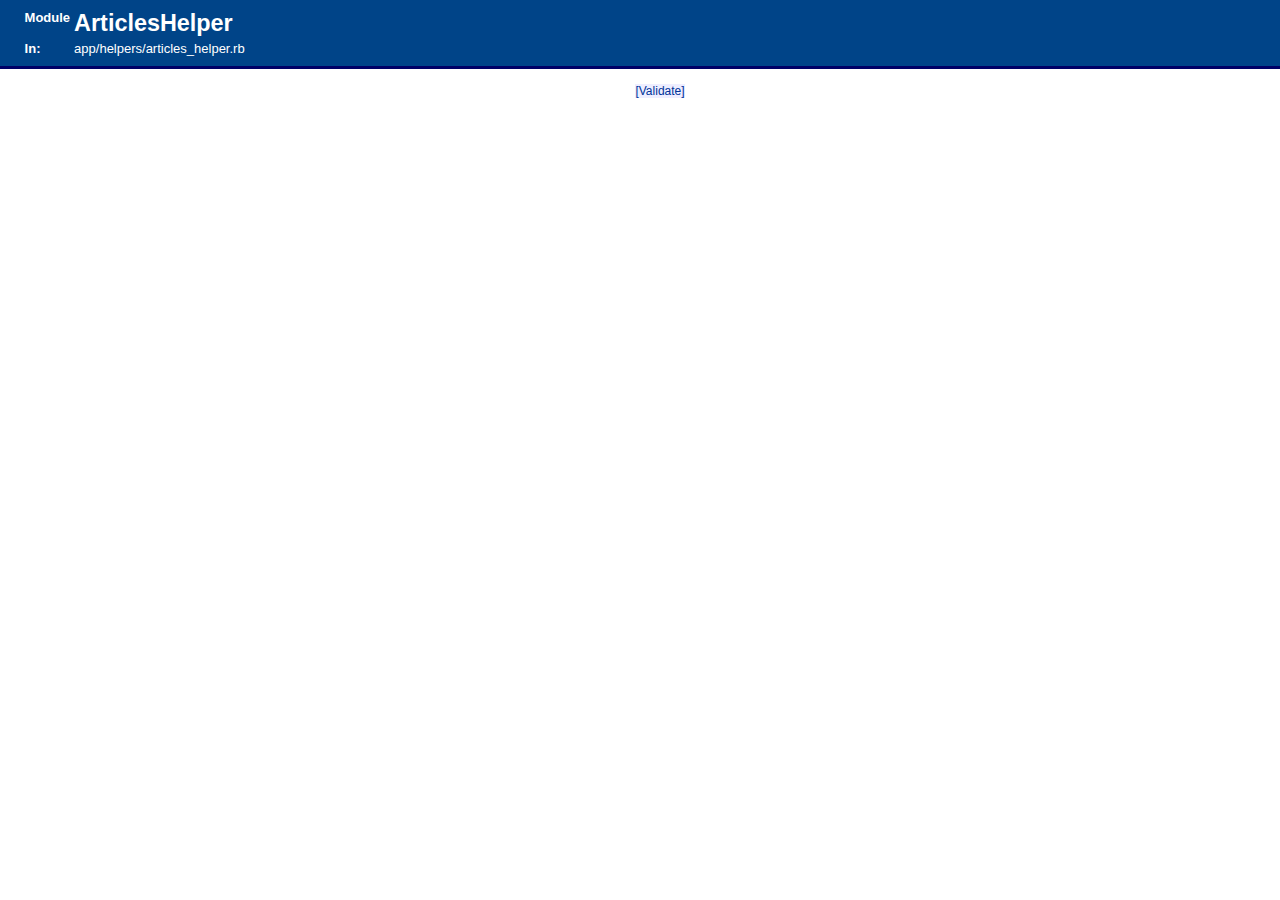
<file: doc/app/classes/ArticlesHelper.html>
<?xml version="1.0" encoding="utf-8"?>
<!DOCTYPE html 
     PUBLIC "-//W3C//DTD XHTML 1.0 Transitional//EN"
     "http://www.w3.org/TR/xhtml1/DTD/xhtml1-transitional.dtd">

<html xmlns="http://www.w3.org/1999/xhtml" xml:lang="en" lang="en">
<head>
  <title>Module: ArticlesHelper</title>
  <meta http-equiv="Content-Type" content="text/html; charset=utf-8" />
  <meta http-equiv="Content-Script-Type" content="text/javascript" />
  <link rel="stylesheet" href=".././rdoc-style.css" type="text/css" media="screen" />
  <script type="text/javascript">
  // <![CDATA[

  function popupCode( url ) {
    window.open(url, "Code", "resizable=yes,scrollbars=yes,toolbar=no,status=no,height=150,width=400")
  }

  function toggleCode( id ) {
    if ( document.getElementById )
      elem = document.getElementById( id );
    else if ( document.all )
      elem = eval( "document.all." + id );
    else
      return false;

    elemStyle = elem.style;
    
    if ( elemStyle.display != "block" ) {
      elemStyle.display = "block"
    } else {
      elemStyle.display = "none"
    }

    return true;
  }
  
  // Make codeblocks hidden by default
  document.writeln( "<style type=\"text/css\">div.method-source-code { display: none }</style>" )
  
  // ]]>
  </script>

</head>
<body>



    <div id="classHeader">
        <table class="header-table">
        <tr class="top-aligned-row">
          <td><strong>Module</strong></td>
          <td class="class-name-in-header">ArticlesHelper</td>
        </tr>
        <tr class="top-aligned-row">
            <td><strong>In:</strong></td>
            <td>
                <a href="../files/app/helpers/articles_helper_rb.html">
                app/helpers/articles_helper.rb
                </a>
        <br />
            </td>
        </tr>

        </table>
    </div>
  <!-- banner header -->

  <div id="bodyContent">



  <div id="contextContent">



   </div>


  </div>


    <!-- if includes -->

    <div id="section">





      


    <!-- if method_list -->


  </div>


<div id="validator-badges">
  <p><small><a href="http://validator.w3.org/check/referer">[Validate]</a></small></p>
</div>

</body>
</html>
</file>
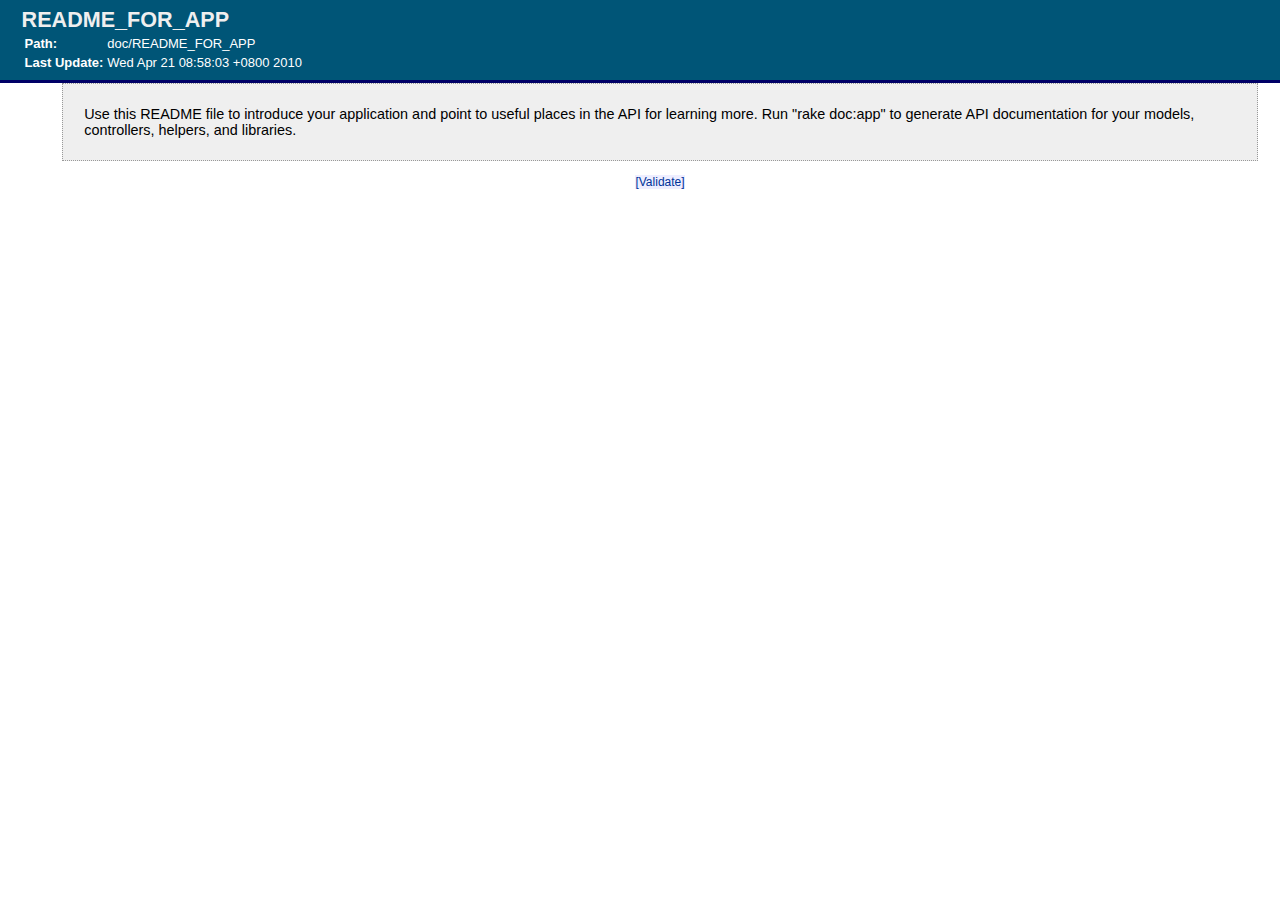
<file: doc/app/files/doc/README_FOR_APP.html>
<?xml version="1.0" encoding="utf-8"?>
<!DOCTYPE html 
     PUBLIC "-//W3C//DTD XHTML 1.0 Transitional//EN"
     "http://www.w3.org/TR/xhtml1/DTD/xhtml1-transitional.dtd">

<html xmlns="http://www.w3.org/1999/xhtml" xml:lang="en" lang="en">
<head>
  <title>File: README_FOR_APP</title>
  <meta http-equiv="Content-Type" content="text/html; charset=utf-8" />
  <meta http-equiv="Content-Script-Type" content="text/javascript" />
  <link rel="stylesheet" href="../.././rdoc-style.css" type="text/css" media="screen" />
  <script type="text/javascript">
  // <![CDATA[

  function popupCode( url ) {
    window.open(url, "Code", "resizable=yes,scrollbars=yes,toolbar=no,status=no,height=150,width=400")
  }

  function toggleCode( id ) {
    if ( document.getElementById )
      elem = document.getElementById( id );
    else if ( document.all )
      elem = eval( "document.all." + id );
    else
      return false;

    elemStyle = elem.style;
    
    if ( elemStyle.display != "block" ) {
      elemStyle.display = "block"
    } else {
      elemStyle.display = "none"
    }

    return true;
  }
  
  // Make codeblocks hidden by default
  document.writeln( "<style type=\"text/css\">div.method-source-code { display: none }</style>" )
  
  // ]]>
  </script>

</head>
<body>



  <div id="fileHeader">
    <h1>README_FOR_APP</h1>
    <table class="header-table">
    <tr class="top-aligned-row">
      <td><strong>Path:</strong></td>
      <td>doc/README_FOR_APP
      </td>
    </tr>
    <tr class="top-aligned-row">
      <td><strong>Last Update:</strong></td>
      <td>Wed Apr 21 08:58:03 +0800 2010</td>
    </tr>
    </table>
  </div>
  <!-- banner header -->

  <div id="bodyContent">



  <div id="contextContent">

    <div id="description">
      <p>
Use this README file to introduce your application and point to useful
places in the API for learning more. Run &quot;rake doc:app&quot; to
generate API documentation for your models, controllers, helpers, and
libraries.
</p>

    </div>


   </div>


  </div>


    <!-- if includes -->

    <div id="section">





      


    <!-- if method_list -->


  </div>


<div id="validator-badges">
  <p><small><a href="http://validator.w3.org/check/referer">[Validate]</a></small></p>
</div>

</body>
</html>
</file>
<file: doc/app/rdoc-style.css>
body {
    font-family: Verdana,Arial,Helvetica,sans-serif;
    font-size:   90%;
    margin: 0;
    margin-left: 40px;
    padding: 0;
    background: white;
}

h1,h2,h3,h4 { margin: 0; color: #efefef; background: transparent; }
h1 { font-size: 150%; }
h2,h3,h4 { margin-top: 1em; }

a { background: #eef; color: #039; text-decoration: none; }
a:hover { background: #039; color: #eef; }

/* Override the base stylesheet's Anchor inside a table cell */
td > a {
  background: transparent;
  color: #039;
  text-decoration: none;
}

/* and inside a section title */
.section-title > a {
  background: transparent;
  color: #eee;
  text-decoration: none;
}

/* === Structural elements =================================== */

div#index {
    margin: 0;
    margin-left: -40px;
    padding: 0;
    font-size: 90%;
}


div#index a {
    margin-left: 0.7em;
}

div#index .section-bar {
   margin-left: 0px;
   padding-left: 0.7em;
   background: #ccc;
   font-size: small;
}


div#classHeader, div#fileHeader {
    width: auto;
    color: white;
    padding: 0.5em 1.5em 0.5em 1.5em;
    margin: 0;
    margin-left: -40px;
    border-bottom: 3px solid #006;
}

div#classHeader a, div#fileHeader a {
    background: inherit;
    color: white;
}

div#classHeader td, div#fileHeader td {
    background: inherit;
    color: white;
}


div#fileHeader {
    background: #057;
}

div#classHeader {
    background: #048;
}


.class-name-in-header {
  font-size:  180%;
  font-weight: bold;
}


div#bodyContent {
    padding: 0 1.5em 0 1.5em;
}

div#description {
    padding: 0.5em 1.5em;
    background: #efefef;
    border: 1px dotted #999;
}

div#description h1,h2,h3,h4,h5,h6 {
    color: #125;;
    background: transparent;
}

div#validator-badges {
    text-align: center;
}
div#validator-badges img { border: 0; }

div#copyright {
    color: #333;
    background: #efefef;
    font: 0.75em sans-serif;
    margin-top: 5em;
    margin-bottom: 0;
    padding: 0.5em 2em;
}


/* === Classes =================================== */

table.header-table {
    color: white;
    font-size: small;
}

.type-note {
    font-size: small;
    color: #DEDEDE;
}

.xxsection-bar {
    background: #eee;
    color: #333;
    padding: 3px;
}

.section-bar {
   color: #333;
   border-bottom: 1px solid #999;
    margin-left: -20px;
}


.section-title {
    background: #79a;
    color: #eee;
    padding: 3px;
    margin-top: 2em;
    margin-left: -30px;
    border: 1px solid #999;
}

.top-aligned-row {  vertical-align: top }
.bottom-aligned-row { vertical-align: bottom }

/* --- Context section classes ----------------------- */

.context-row { }
.context-item-name { font-family: monospace; font-weight: bold; color: black; }
.context-item-value { font-size: small; color: #448; }
.context-item-desc { color: #333; padding-left: 2em; }

/* --- Method classes -------------------------- */
.method-detail {
    background: #efefef;
    padding: 0;
    margin-top: 0.5em;
    margin-bottom: 1em;
    border: 1px dotted #ccc;
}
.method-heading {
  color: black;
  background: #ccc;
  border-bottom: 1px solid #666;
  padding: 0.2em 0.5em 0 0.5em;
}
.method-signature { color: black; background: inherit; }
.method-name { font-weight: bold; }
.method-args { font-style: italic; }
.method-description { padding: 0 0.5em 0 0.5em; }

/* --- Source code sections -------------------- */

a.source-toggle { font-size: 90%; }
div.method-source-code {
    background: #262626;
    color: #ffdead;
    margin: 1em;
    padding: 0.5em;
    border: 1px dashed #999;
    overflow: hidden;
}

div.method-source-code pre { color: #ffdead; overflow: hidden; }

/* --- Ruby keyword styles --------------------- */

.standalone-code { background: #221111; color: #ffdead; overflow: hidden; }

.ruby-constant  { color: #7fffd4; background: transparent; }
.ruby-keyword { color: #00ffff; background: transparent; }
.ruby-ivar    { color: #eedd82; background: transparent; }
.ruby-operator  { color: #00ffee; background: transparent; }
.ruby-identifier { color: #ffdead; background: transparent; }
.ruby-node    { color: #ffa07a; background: transparent; }
.ruby-comment { color: #b22222; font-weight: bold; background: transparent; }
.ruby-regexp  { color: #ffa07a; background: transparent; }
.ruby-value   { color: #7fffd4; background: transparent; }
</file>
